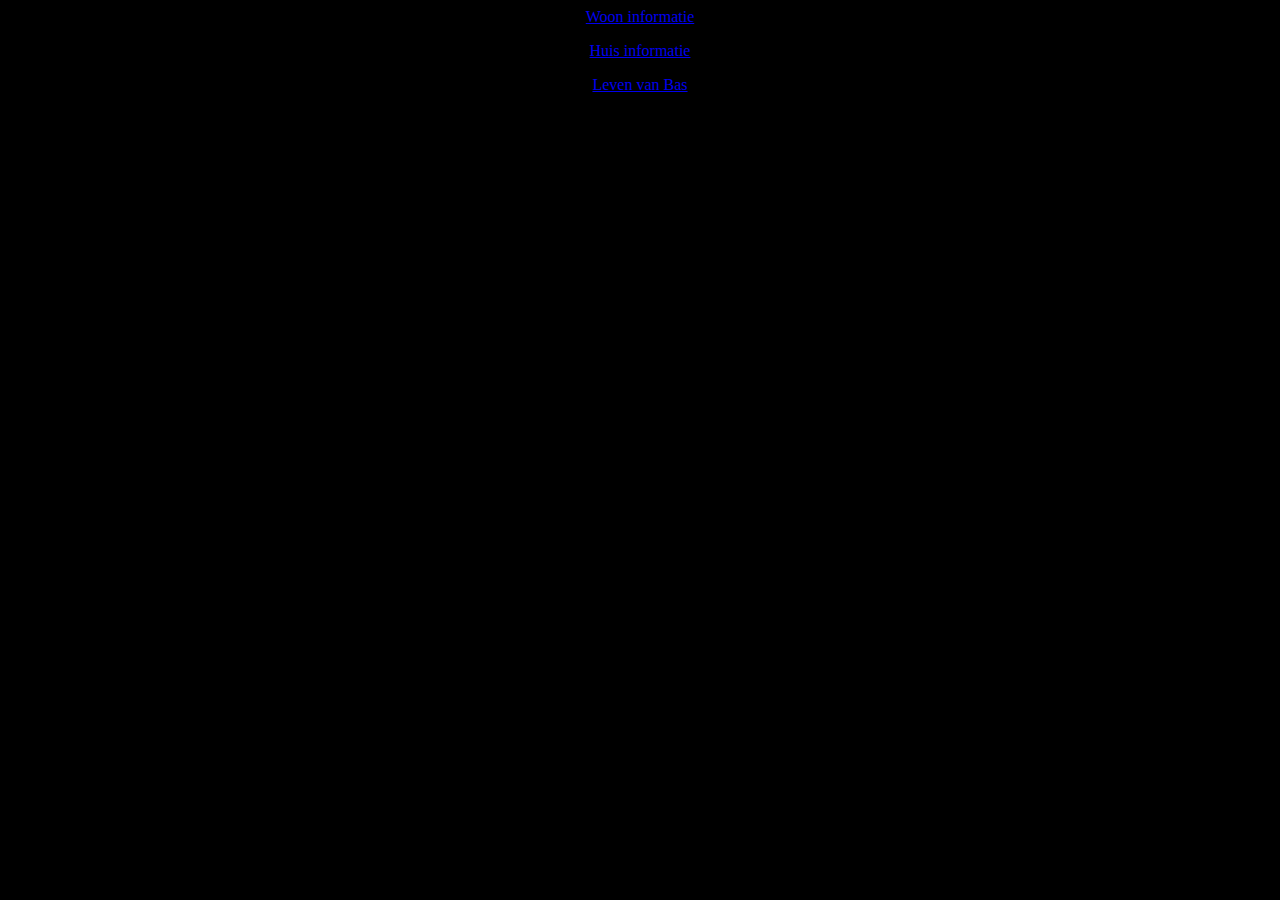
<file: index.html>
<!DOCTYPE html>
<html lang="nl" dir="ltr">
  <head>
    <meta charset="utf-8">
    <title>Leven van Bas</title>
    <link rel="stylesheet" href="css/style.css">
  </head>
  <body>
    <div>
      <a href="wooninfo.html">Woon informatie</a> <p/>
      <a href="huisinfo.html">Huis informatie</a> <p/>
      <a href="daginfo.html">Leven van Bas</a> <p/>
    </div>
  </body>
</html>
</file>
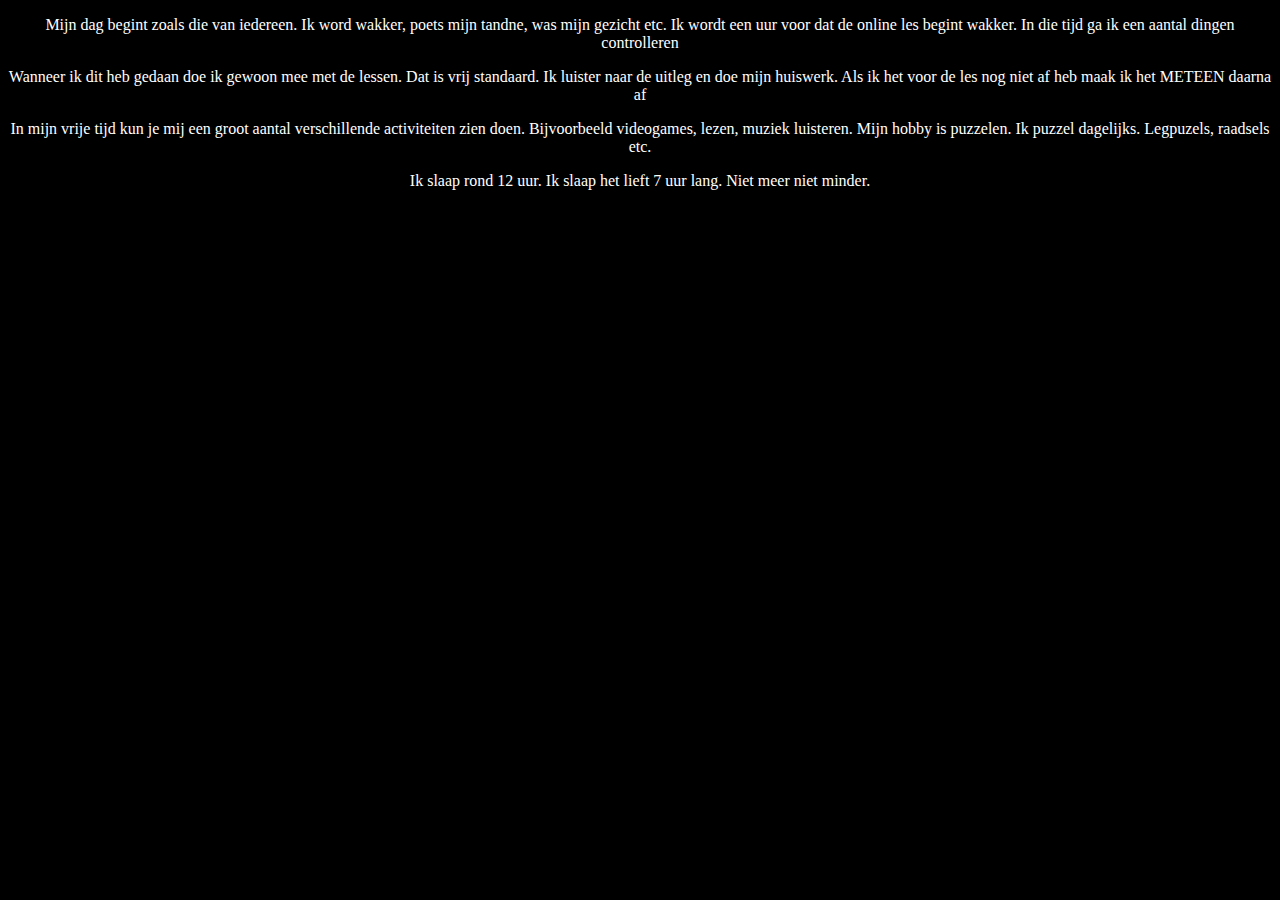
<file: daginfo.html>
<!DOCTYPE html>
<html lang="nl" dir="ltr">
  <head>
    <meta charset="utf-8">
    <title>Dag info van Bas</title>
    <link rel="stylesheet" href="css/style.css">
  </head>
  <body>
    <div class="">
      <p>Mijn dag begint zoals die van iedereen. Ik word wakker, poets mijn tandne, was mijn gezicht etc. Ik wordt een uur voor dat de online les begint wakker. In die tijd ga ik een aantal dingen controlleren</p>
      <p>Wanneer ik dit heb gedaan doe ik gewoon mee met de lessen. Dat is vrij standaard. Ik luister naar de uitleg en doe mijn huiswerk. Als ik het voor de les nog niet af heb maak ik het METEEN daarna af</p>
      <p>In mijn vrije tijd kun je mij een groot aantal verschillende activiteiten zien doen. Bijvoorbeeld videogames, lezen, muziek luisteren. Mijn hobby is puzzelen. Ik puzzel dagelijks. Legpuzels, raadsels etc.</p>
      <p>Ik slaap rond 12 uur. Ik slaap het lieft 7 uur lang. Niet meer niet minder.</p>
    </div>
  </body>
</html>
</file>
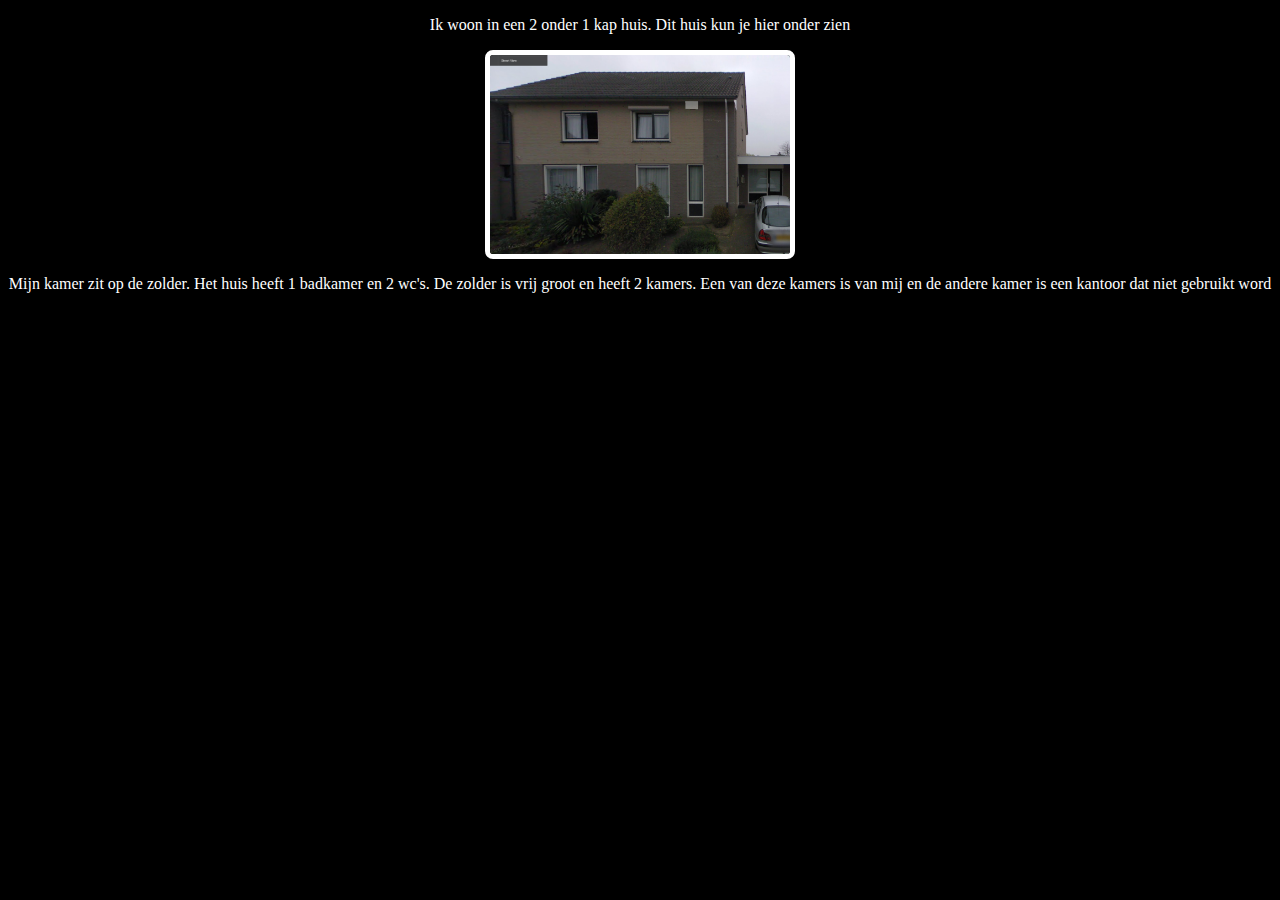
<file: huisinfo.html>
<!DOCTYPE html>
<html lang="nl" dir="ltr">
  <head>
    <meta charset="utf-8">
    <title>huis info</title>
    <link rel="stylesheet" href="css/style.css">
  </head>
  <body>
<div class="center">
  <p>Ik woon in een 2 onder 1 kap huis. Dit huis kun je hier onder zien</p>
    <img src="img/huis.png" alt="" width="300px">
  <p>Mijn kamer zit op de zolder. Het huis heeft 1 badkamer en 2 wc's. De zolder is vrij groot en heeft 2 kamers. Een van deze kamers is van mij en de andere kamer is een kantoor dat niet gebruikt word</p>
</div>
  </body>
</html>
</file>
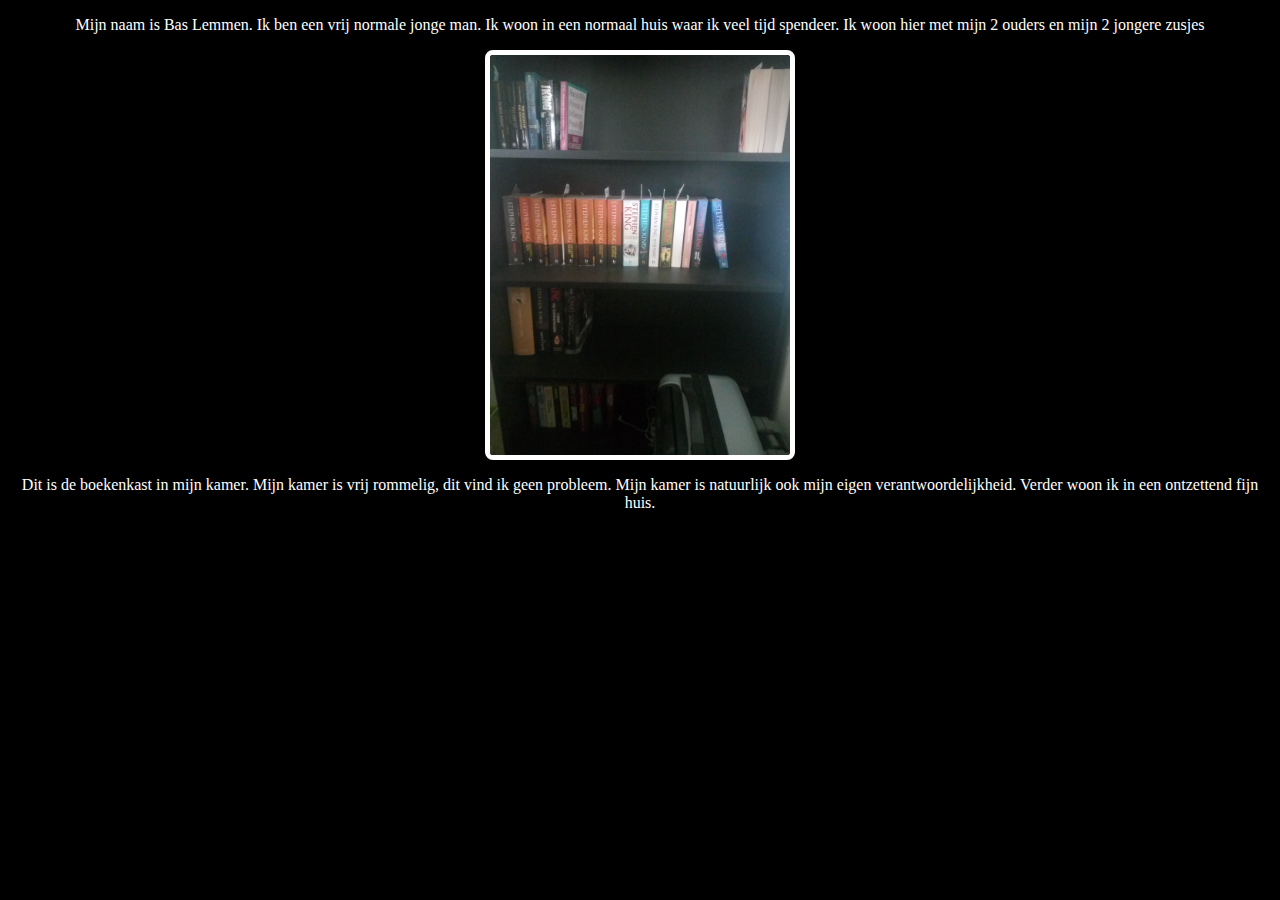
<file: wooninfo.html>
<!DOCTYPE html>
<html lang="nl" dir="ltr">
  <head>
    <meta charset="utf-8">
    <title>Woon info</title>
    <link rel="stylesheet" href="css/style.css">
  </head>
  <body>
<div>
  <p>Mijn naam is Bas Lemmen. Ik ben een vrij normale jonge man. Ik woon in een normaal huis waar ik veel tijd spendeer. Ik woon hier met mijn 2 ouders en mijn 2 jongere zusjes</p>
  <img src="img/kast.jpg" alt="" width="300px">
  <p>Dit is de boekenkast in mijn kamer. Mijn kamer is vrij rommelig, dit vind ik geen probleem. Mijn kamer is natuurlijk ook mijn eigen verantwoordelijkheid. Verder woon ik in een ontzettend fijn huis.</p>
</div>
  </body>
</html>
</file>
<file: css/style.css>
img {
  border: 5px solid white;
  border-radius: 8px;
  display: block;
  margin-left: auto;
  margin-right: auto;
}

body {
  text-align: center;
  background-color: black;
  color: white;
}
</file>
